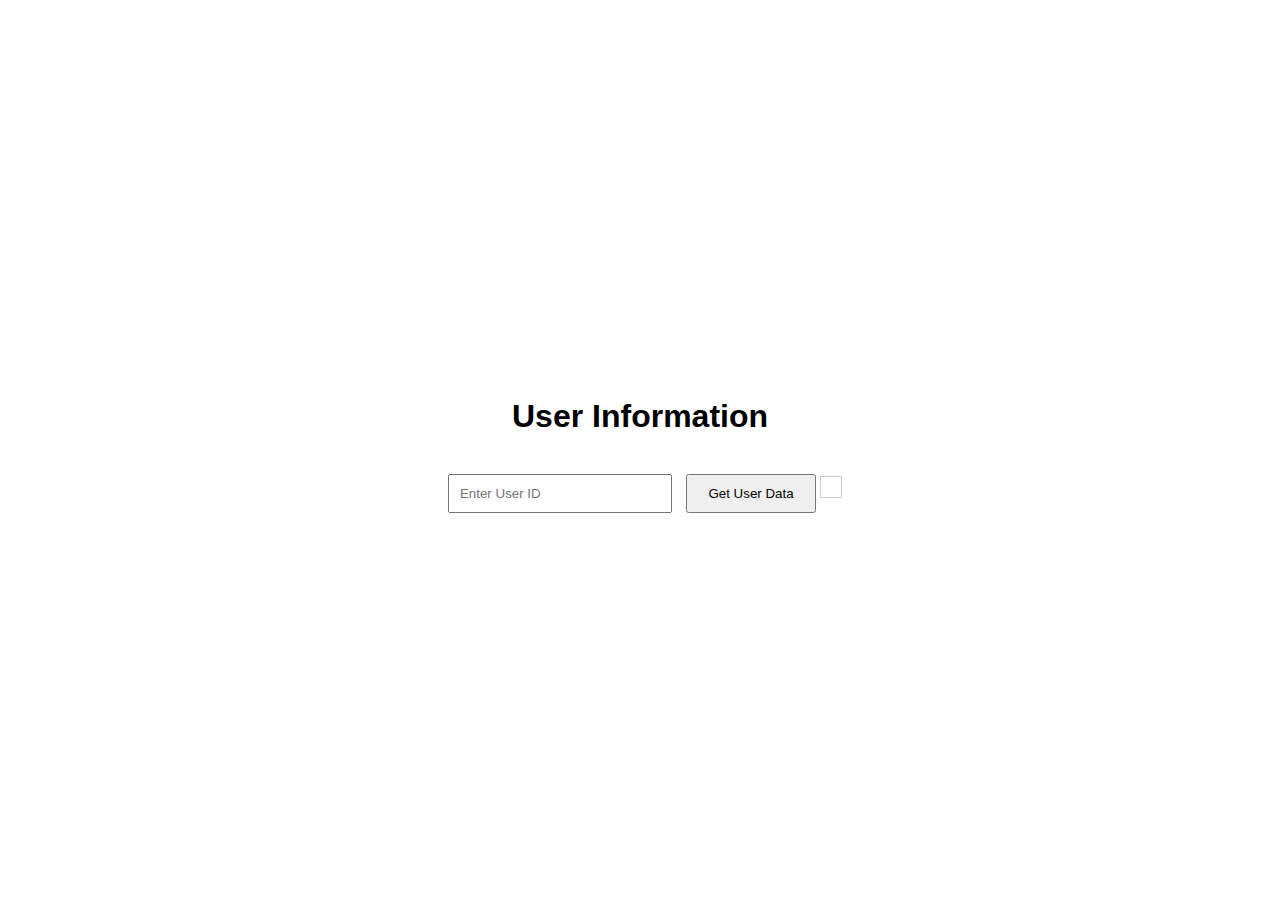
<file: Three-Tier-Architecture/1. Website Delivery with CloudFront/Files/index.html>
<!DOCTYPE html>
<html lang="en">
<head>
    <meta charset="UTF-8">
    <meta name="viewport" content="width=device-width, initial-scale=1.0">
    <title>Fetch User Data</title>
    <link rel="stylesheet" href="style.css">
</head>
<body>
    <div id="main-container">
        <h1>User Information</h1>
        <input type="text" id="userId" placeholder="Enter User ID" />
        <button onclick="fetchUserData()">Get User Data</button>
        <div id="userDetails" style="margin-top: 20px;"></div>
    </div>
    <script src="script.js"></script>
</body>
</html>
</file>
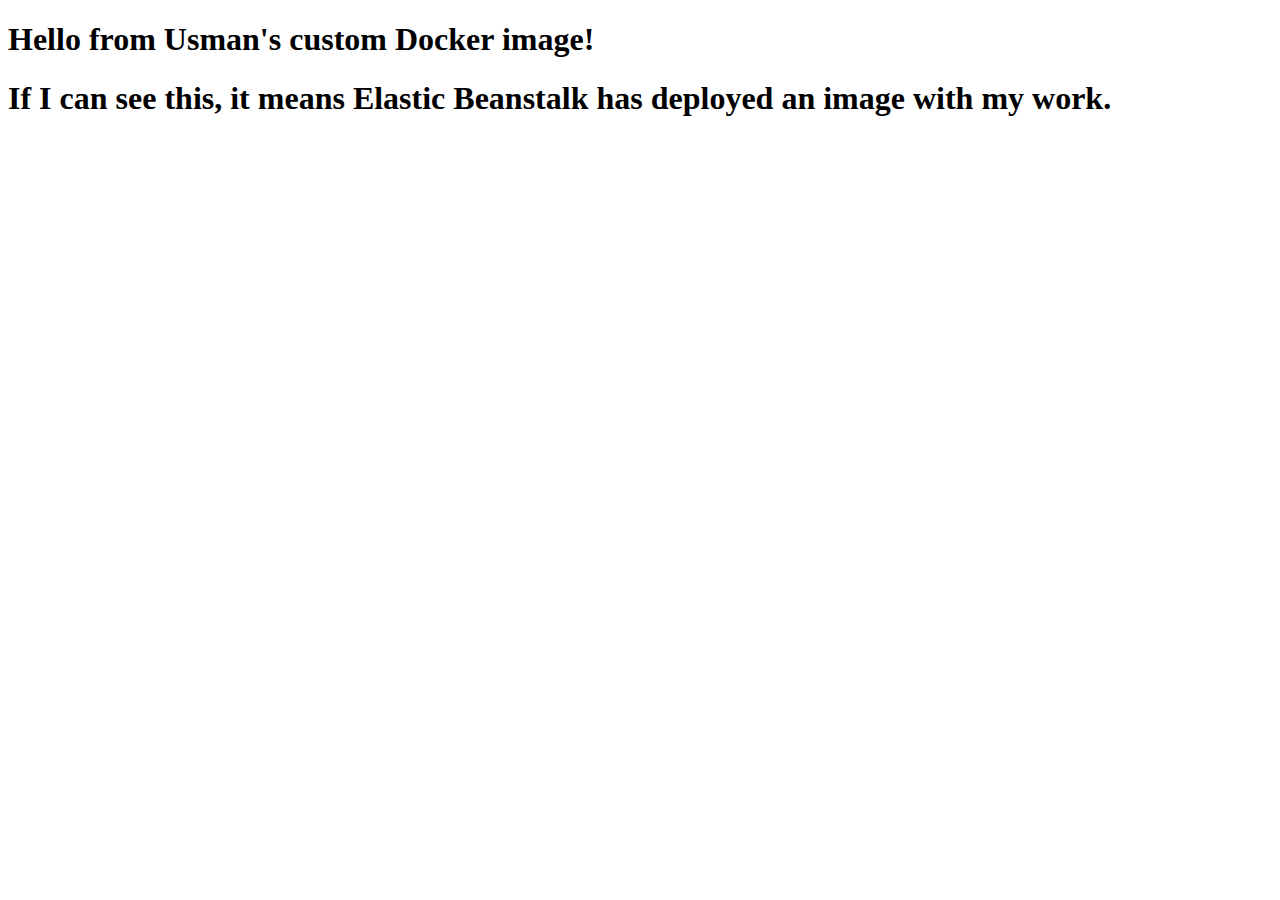
<file: Dockers/1. Deploy an App with Docker/compute/index - Copy.html>
<!doctype html>
<html>
  <head>
    <title>My Web App</title>
  </head>
  <body>
    <h1>Hello from Usman's custom Docker image!</h1>
    <h1>
      If I can see this, it means Elastic Beanstalk has deployed an image with
      my work.
    </h1>
  </body>
</html>
</file>
<file: Three-Tier-Architecture/1. Website Delivery with CloudFront/Files/style.css>
body {
    font-family: Arial, sans-serif;
    display: flex;
    justify-content: center;
    align-items: center;
    height: 100vh;
    margin: 0;
}

#main-container {
    text-align: center;
}

input[type="text"] {
    margin: 10px;
    padding: 10px;
    width: 200px;
}

button {
    padding: 10px 20px;
    cursor: pointer;
}

#userDetails {
    margin-top: 20px;
    padding: 10px;
    border: 1px solid #ccc;
    display: inline-block;
}
</file>
